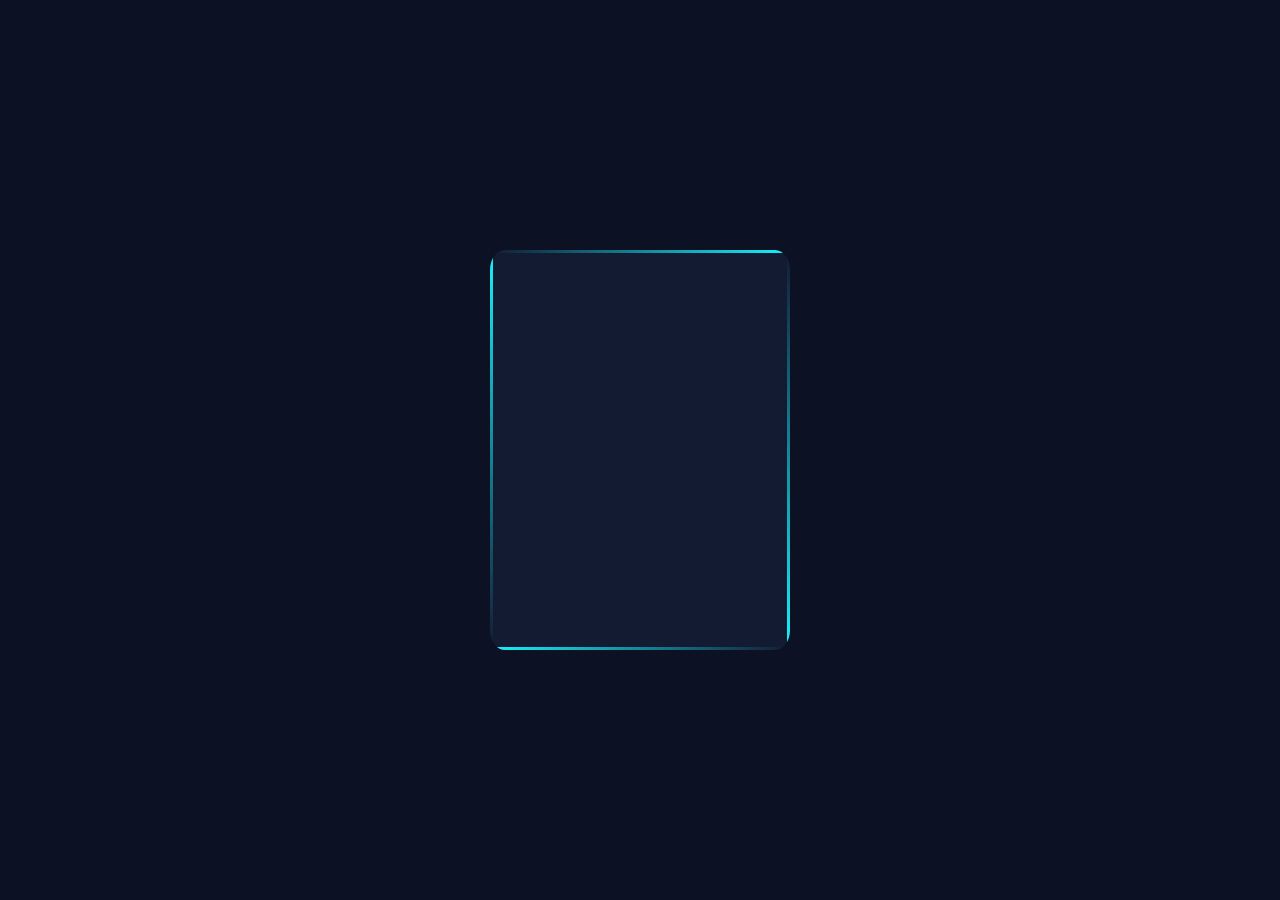
<file: card.html>
<!DOCTYPE html>
<html lang="en">
<head>
  <meta charset="UTF-8">
  <meta http-equiv="X-UA-Compatible" content="IE=edge">
  <meta name="viewport" content="width=device-width, initial-scale=1.0">
  <title>Card Component</title>
  <link rel="stylesheet" href="css/card.css">
</head>
<body>

  <div class="card">
    <span></span>
    <span></span>
    <span></span>
    <span></span>
  </div>
  
</body>
</html>
</file>
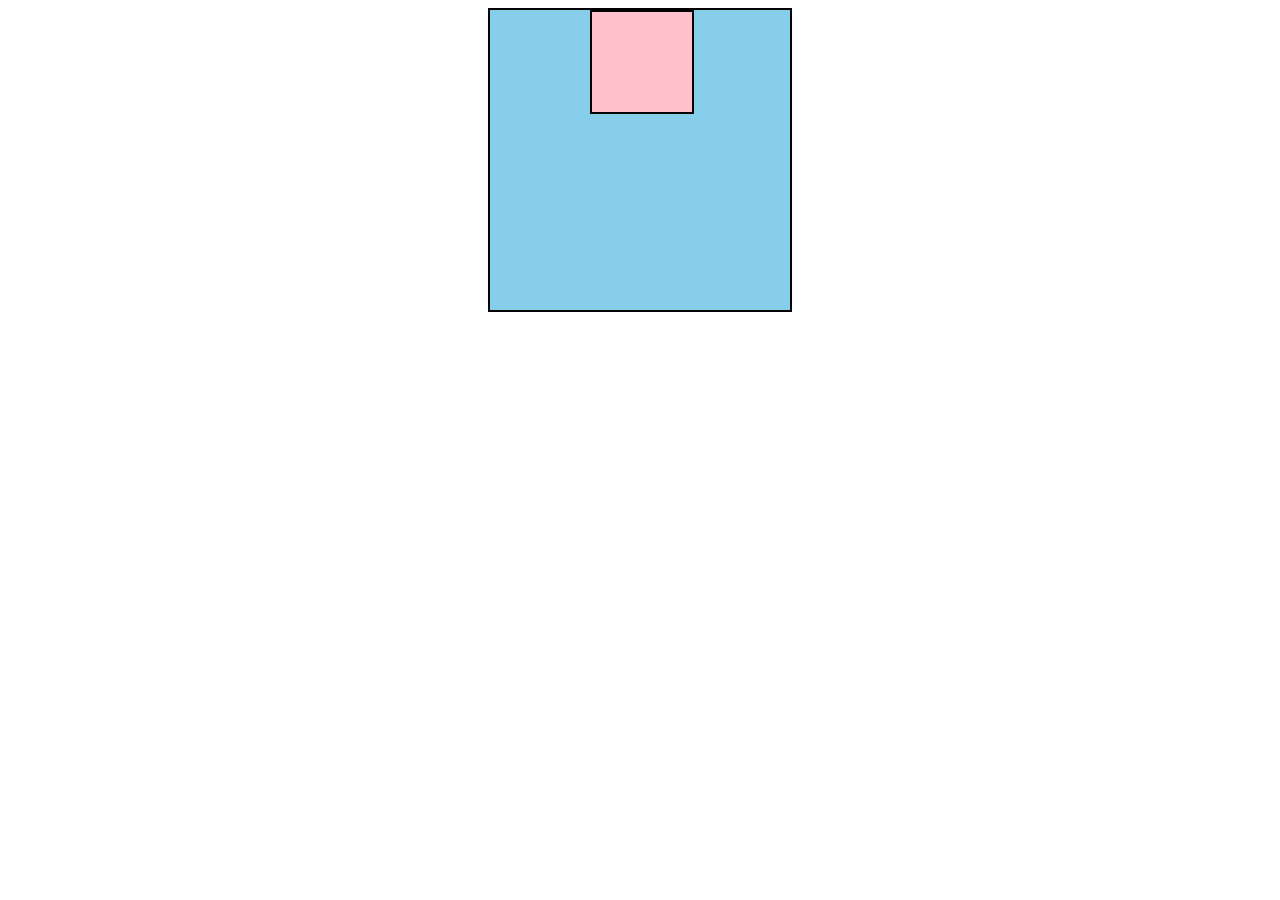
<file: test.html>
<!DOCTYPE html>
<html lang="en">
<head>
  <meta charset="UTF-8">
  <meta http-equiv="X-UA-Compatible" content="IE=edge">
  <meta name="viewport" content="width=device-width, initial-scale=1.0">
  <title>Document</title>

  <style>
    .box-1{
      width: 300px;
      height: 300px;
      background-color: skyblue;
      border: 2px solid black;
      margin: auto;

      position: relative;

    }

    .box-2{
      width: 100px;
      height:100px;
      background-color: pink;
      border: 2px solid black;

      position: absolute;
      left: 100px;
    }
  </style>
</head>
<body>
  <div class="box-1">
    
    <div class="box-2"> </div>	
     
  </div>
</body>
</html>
</file>
<file: css/card.css>
* {
  margin: 0;
  padding: 0;
  box-sizing: border-box;
}

body {
  display: flex;
  justify-content: center;
  align-items: center;
  min-height: 100vh;
  background: #0c1123;
}

.card {
  position: relative;
  background: #131b33;
  width: 300px;
  height: 400px;
  overflow: hidden;
  border-radius: 5%;
}

.card span:nth-child(1) {
  position: absolute;
  top: 0;
  left: 0;
  width: 100%;
  height: 3px;
  background: linear-gradient(to right, transparent, #17f3fd);
  animation: animate_one 2s linear infinite;
}

@keyframes animate_one {
  0%{
    transform: translateX(-100%);
  }
  100%{
    transform: translateX(100%);
  }
}

.card span:nth-child(2) {
  position: absolute;
  top: 0;
  right: 0;
  width: 3px;
  height: 100%;
  background: linear-gradient(to bottom, transparent, #17f3fd);
  animation: animate_two 2s linear infinite;
  animation-delay: 1s;
}

@keyframes animate_two {
  0%{
    transform: translateY(-100%);
  }
  100%{
    transform: translateY(100%);
  }
}

.card span:nth-child(3) {
  position: absolute;
  bottom: 0;
  left: 0;
  width: 100%;
  height: 3px;
  background: linear-gradient(to left, transparent, #17f3fd);
  animation: animate_three 2s linear infinite;
}

@keyframes animate_three {
  0%{
    transform: translateX(100%);
  }
  100%{
    transform: translateX(-100%);
  }
}

.card span:nth-child(4) {
  position: absolute;
  top: 0;
  left: 0;
  width: 3px;
  height: 100%;
  background: linear-gradient(to top, transparent, #17f3fd);
  animation: animate_four 2s linear infinite;
  animation-delay: 1s;
}

@keyframes animate_four {
  0%{
    transform: translateY(100%);
  }
  100%{
    transform: translateY(-100%);
  }
}
</file>
